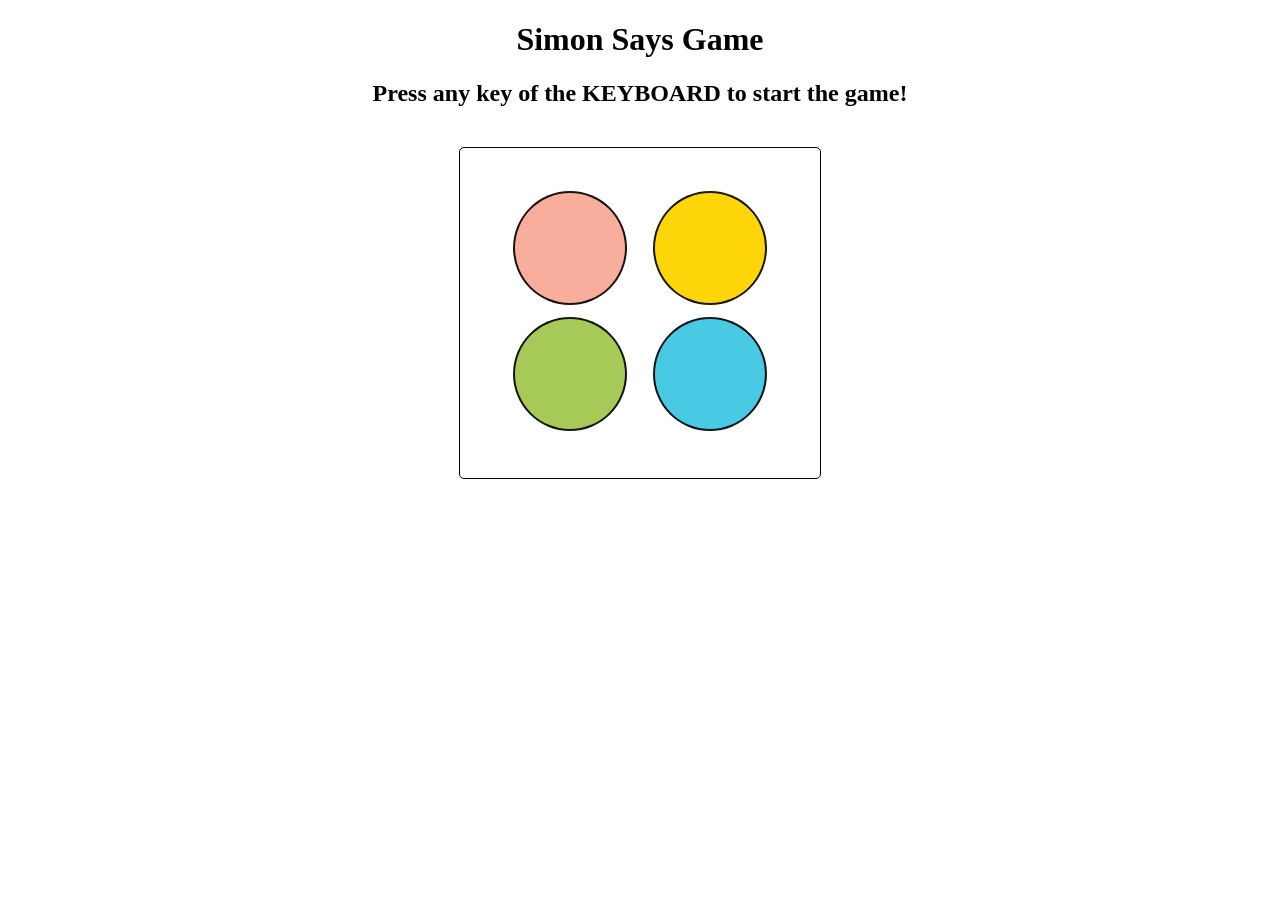
<file: index.html>
<!DOCTYPE html>
<html lang="en">
<head>
    <meta charset="UTF-8">
    <meta name="viewport" content="width=device-width, initial-scale=1.0">
    <title>Simon Says Game</title>
    <link rel="stylesheet" href="SSG.css">
</head>
<body>
    <h1>Simon Says Game</h1>
    <h2>Press any key of the KEYBOARD to start the game!</h2>

    <div class="btn-container">
        <div class="line-one">
            <div class="btn first" type="button" id="first" ></div>
            <div class="btn second" type="button" id="second"></div>
        </div>
        <div class="line-two">
            <div class="btn third" type="button" id="third"></div>
            <div class="btn fourth" type="button" id="fourth"></div>
        </div>
    </div>
    <script src="SSG.js"></script>
</body>
</html>
</file>
<file: SSG.css>
body{
    text-align: center;
}
.btn{
    height: 110px;
    width: 110px;
    border: 2px solid rgba(0, 0, 0, 0.896);
    border-radius: 50%;
    margin: 0.8rem;
}

.btn-container{
    display: flex;
    justify-content: center;
    position: absolute;
    left: 50%;
    transform: translateX(-50%);
    width: 360px;
    height: 300px;
    border: 1px solid black;
    border-radius: 5px;
    padding-top: 30px;
    margin-top: 20px;
}
.first{
    background-color: #f8ad9d;
}
.second{
    background-color: #a7c957;
}
.third{
    background-color: #ffd60a;
}
.fourth{
    background-color: #48cae4;
}
.flash{
    background-color: white;
}
.userflash{
    background-color: green;
}
</file>
